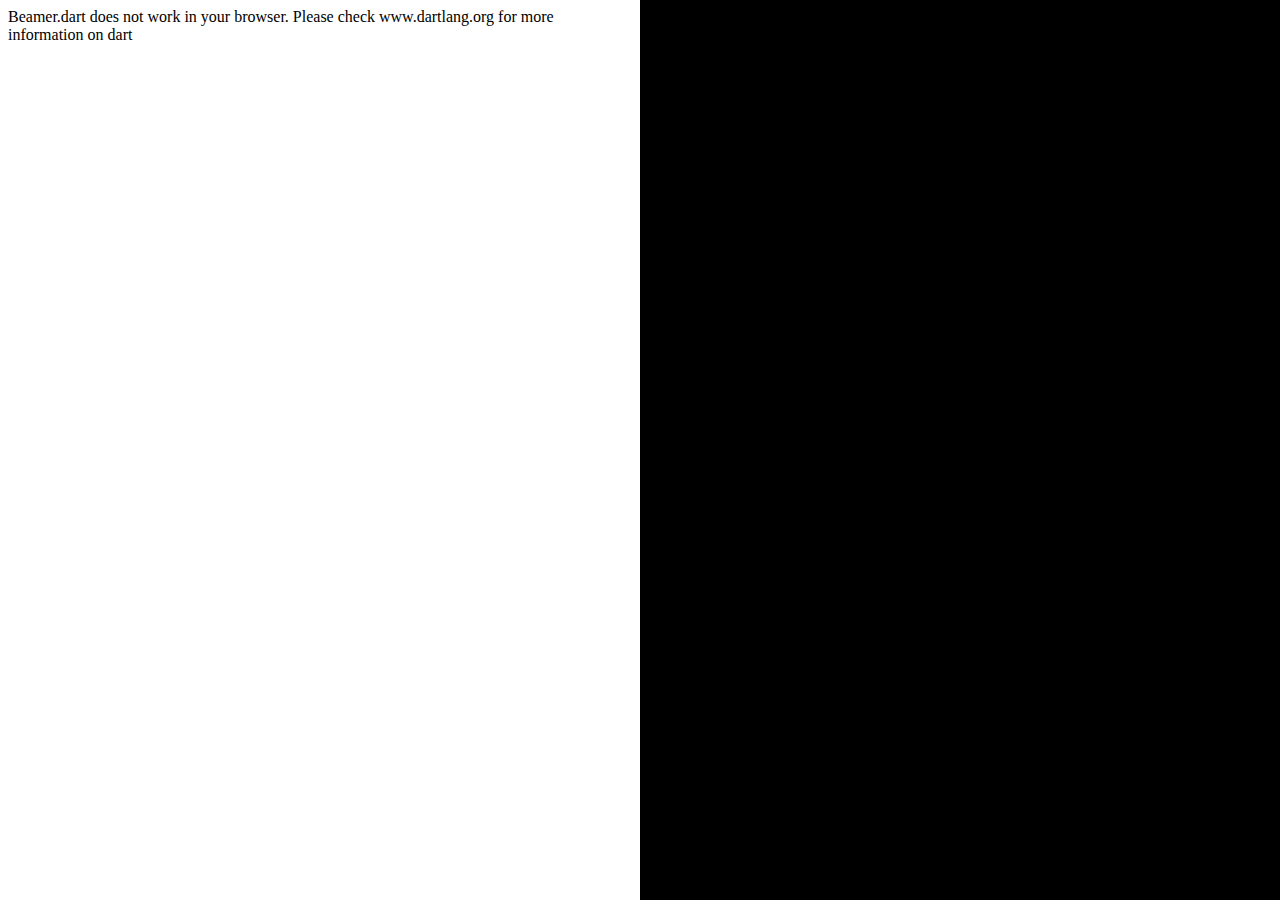
<file: examples/comprehensive/index.html>
<!DOCTYPE html>

<html>
	<head>
		<title>Beamer.dart tutorial</title>
		<meta http-equiv="Content-Type" content="text/html; charset=UTF-8">	
		<link type="text/css" rel="stylesheet" href="container.css"/>
	</head>
	<body>
		<script type="application/dart" src="../../lib/BeamerContainer.dart"></script>
    		<script src="http://dart.googlecode.com/svn/branches/bleeding_edge/dart/client/dart.js"></script>
		<iframe slide-ratio="4:3" id="container" name="container" src="presentation.html" style="position: absolute; left: 0; top: 0; height: 100%; width: 50%; scrolling: no; border: 0">
		</iframe>
  	</body>
</html>
</file>
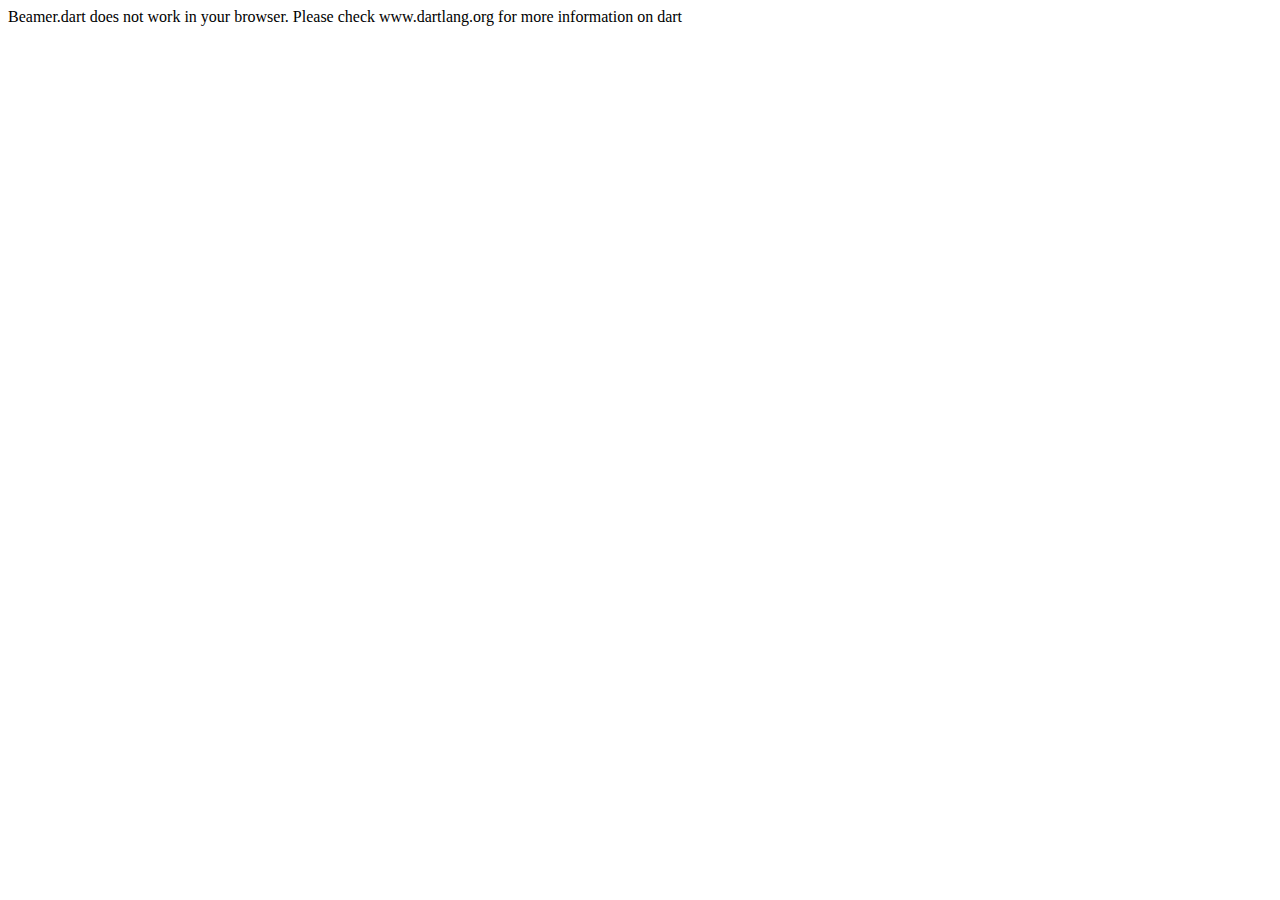
<file: examples/comprehensive/presentation.html>
<!DOCTYPE html>

<html>
	<head>
		<meta http-equiv="Content-Type" content="text/html; charset=UTF-8">	
		<link rel="stylesheet" type="text/css" href="style.css"/>
	</head>
	<body>
		<div id="beamer" class="Beamer" show-slide-num="false">
			<div id="no-dart-support-msg">
				Beamer.dart does not work in your browser. Please check www.dartlang.org for more information on dart
			</div>
			<div class="Slide" title="TitlePage" out-animation="all 0.3s ease-in-out">
			</div>
			<div class="Slide" title="Introduction I" section="Overview" out-animation="all 0.3s ease-in-out">
			</div>
			<div class="Slide" title="Introduction II" out-animation="all 0.3s ease-in-out">
			</div>
			<div class="Slide" title="What you need to know" section="Background">
			</div>			
		</div>
    	<script type="application/dart" src="../../lib/Beamer.dart"></script>
    	<script src="http://dart.googlecode.com/svn/branches/bleeding_edge/dart/client/dart.js"></script>
  </body>
</html>
</file>
<file: examples/comprehensive/container.css>
body {
	overflow: hidden;
	background-color: black;
}
</file>
<file: examples/comprehensive/style.css>
body {
	overflow: hidden;
	background-color: white;
}

.SlideHeader {
	position: absolute;
	display: table;
	width: 100%;
	height: 10%;
	background-color: #EDDD1A;
}

.SlideTitle {
	position: relative;
	display: table-cell;
	vertical-align: middle;
	padding-left: 5%;
	font-size: 200%;
}
</file>
